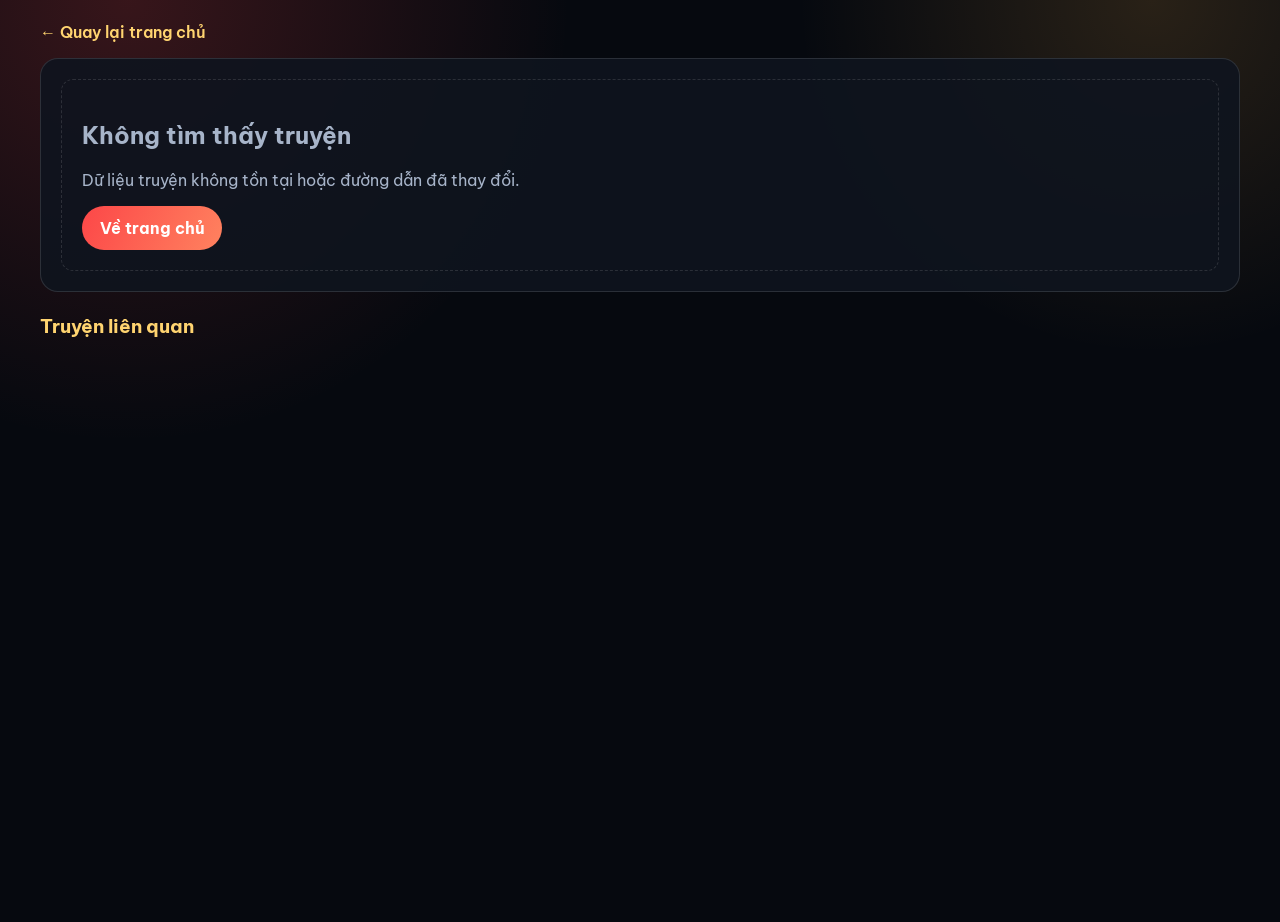
<file: pages/manga-detail.html>
<!DOCTYPE html>
<html lang="en">

<head>
    <meta charset="UTF-8">
    <meta name="viewport" content="width=device-width, initial-scale=1.0">
    <link rel="stylesheet" href="./manga-detail.css">
    <link rel="shortcut icon" href="../assets/logo1.jpg" type="image/x-icon">
    <title>Chi tiết truyện | TRUYENHAY</title>
</head>

<body class="detail-page">
    <main class="detail-shell">
        <a href="../index.html" class="back-link">&larr; Quay lại trang chủ</a>

        <section id="detail-content" class="detail-content"></section>

        <section class="related-section">
            <h2>Truyện liên quan</h2>
            <div id="related-grid" class="related-grid"></div>
        </section>
    </main>

    <script src="../data/manga-data.js"></script>
    <script src="./manga-detail.js"></script>
</body>

</html>
</file>
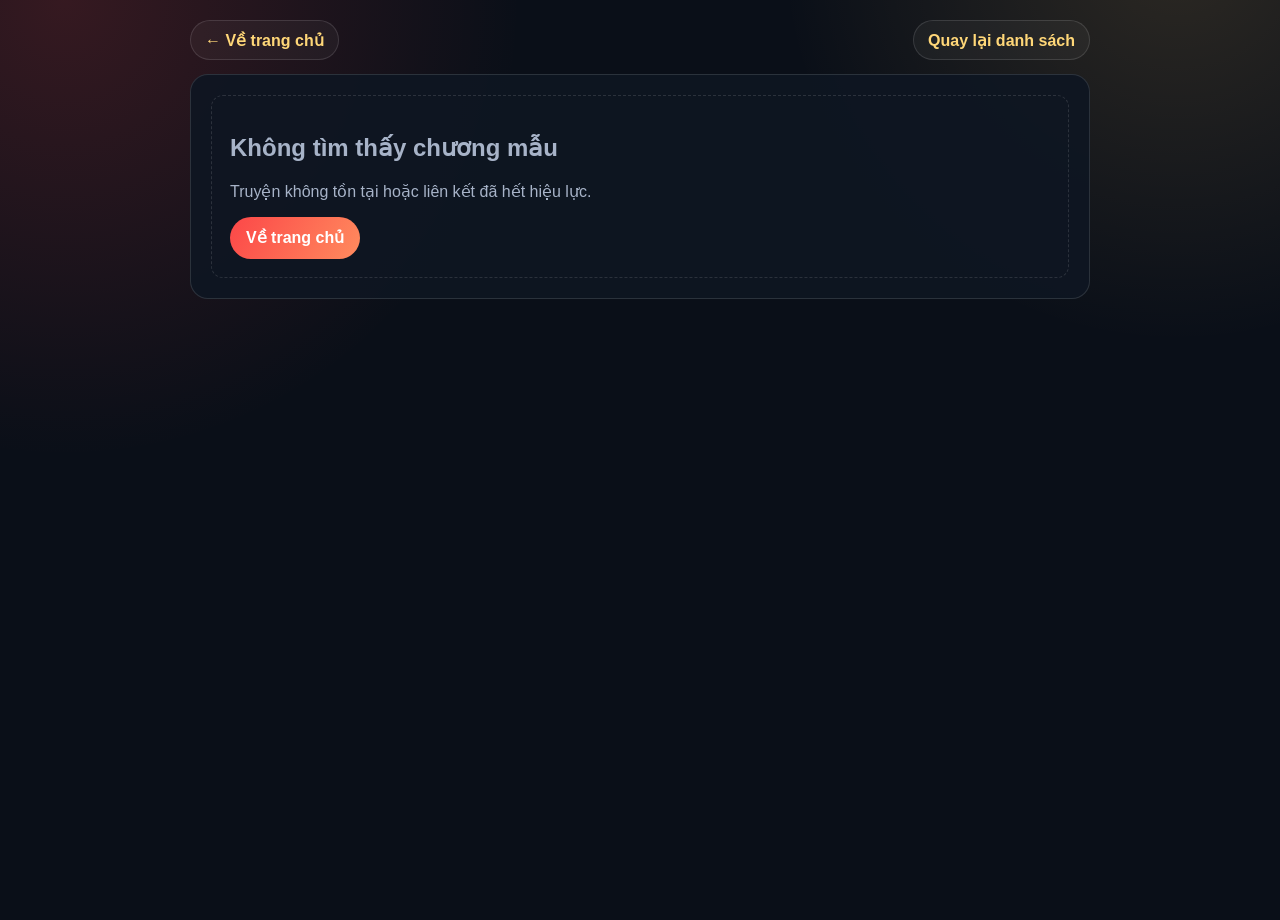
<file: pages/read-chapter.html>
<!DOCTYPE html>
<html lang="vi">

<head>
    <meta charset="UTF-8">
    <meta name="viewport" content="width=device-width, initial-scale=1.0">
    <link rel="stylesheet" href="./read-chapter.css">
    <link rel="shortcut icon" href="../assets/logo1.jpg" type="image/x-icon">
    <title>Đọc chương mẫu | TRUYENHAY</title>
</head>

<body>
    <main class="reader-shell">
        <header class="reader-header">
            <a class="reader-back" href="../index.html">&larr; Về trang chủ</a>
            <a class="reader-back" id="detail-link" href="#">Trang chi tiết</a>
        </header>

        <section id="reader-content" class="reader-content"></section>
    </main>

    <script src="../data/manga-data.js"></script>
    <script src="./read-chapter.js"></script>
</body>

</html>
</file>
<file: pages/manga-detail.css>
@import url('https://fonts.googleapis.com/css2?family=Be+Vietnam+Pro:wght@400;500;600;700;800&display=swap');

:root {
    --bg-main: #06090f;
    --card-bg: rgba(15, 21, 31, 0.9);
    --line: rgba(255, 255, 255, 0.12);
    --text-main: #edf1f8;
    --text-muted: #a7b4c9;
    --accent: #fc4748;
    --accent-soft: #ff825f;
}

* {
    box-sizing: border-box;
}

body {
    margin: 0;
    min-height: 100vh;
    font-family: 'Be Vietnam Pro', sans-serif;
    color: var(--text-main);
    background:
        radial-gradient(circle at 10% 0%, rgba(252, 71, 72, 0.2), transparent 30%),
        radial-gradient(circle at 90% 0%, rgba(255, 179, 71, 0.14), transparent 24%),
        var(--bg-main);
}

.detail-shell {
    width: min(1200px, calc(100% - 24px));
    margin: 22px auto 34px;
}

.back-link {
    display: inline-flex;
    align-items: center;
    gap: 8px;
    color: #ffd470;
    text-decoration: none;
    margin-bottom: 16px;
    font-weight: 600;
}

.back-link:hover {
    text-decoration: underline;
}

.detail-content {
    border: 1px solid var(--line);
    border-radius: 18px;
    background: var(--card-bg);
    padding: 20px;
}

.detail-card {
    display: grid;
    grid-template-columns: minmax(220px, 300px) minmax(0, 1fr);
    gap: 22px;
}

.detail-poster {
    width: 100%;
    max-width: 320px;
    aspect-ratio: 3 / 4;
    object-fit: cover;
    border-radius: 14px;
    border: 1px solid var(--line);
    box-shadow: 0 18px 36px rgba(0, 0, 0, 0.35);
}

.detail-title {
    margin: 0;
    font-size: clamp(1.45rem, 2.2vw, 2.1rem);
}

.detail-summary {
    margin: 12px 0 0;
    color: var(--text-muted);
    line-height: 1.7;
}

.detail-meta {
    margin: 14px 0;
    display: grid;
    grid-template-columns: repeat(2, minmax(0, 1fr));
    gap: 10px;
}

.detail-meta-item {
    border: 1px solid var(--line);
    border-radius: 10px;
    background: rgba(255, 255, 255, 0.03);
    padding: 10px 12px;
}

.detail-meta-label {
    display: block;
    font-size: 0.78rem;
    color: #9fb0ca;
    margin-bottom: 2px;
}

.detail-meta-value {
    font-weight: 600;
}

.genre-list {
    display: flex;
    flex-wrap: wrap;
    gap: 8px;
    margin-top: 12px;
}

.genre-item {
    padding: 6px 11px;
    border-radius: 999px;
    border: 1px solid rgba(252, 71, 72, 0.45);
    background: rgba(252, 71, 72, 0.16);
    font-size: 0.8rem;
    font-weight: 600;
}

.detail-actions {
    margin-top: 18px;
    display: flex;
    gap: 10px;
    flex-wrap: wrap;
}

.detail-btn {
    display: inline-flex;
    align-items: center;
    justify-content: center;
    min-height: 44px;
    min-width: 140px;
    border-radius: 999px;
    text-decoration: none;
    font-weight: 700;
    border: 1px solid var(--line);
    color: var(--text-main);
    background: rgba(255, 255, 255, 0.04);
}

.detail-btn.primary {
    border: none;
    color: #fff;
    background: linear-gradient(115deg, var(--accent), var(--accent-soft));
}

.related-section {
    margin-top: 22px;
}

.related-section h2 {
    margin: 0 0 12px;
    font-size: 1.2rem;
    color: #ffd470;
}

.related-grid {
    display: grid;
    grid-template-columns: repeat(auto-fill, minmax(170px, 1fr));
    gap: 14px;
}

.related-card {
    display: block;
    text-decoration: none;
    color: inherit;
    border: 1px solid var(--line);
    border-radius: 12px;
    overflow: hidden;
    background: rgba(13, 18, 27, 0.9);
    transition: transform 0.2s ease, box-shadow 0.2s ease;
}

.related-card:hover {
    transform: translateY(-3px);
    box-shadow: 0 12px 24px rgba(0, 0, 0, 0.28);
}

.related-thumb {
    width: 100%;
    aspect-ratio: 3 / 4;
    object-fit: cover;
}

.related-info {
    padding: 10px;
}

.related-title {
    margin: 0;
    font-size: 0.86rem;
    line-height: 1.4;
}

.related-chapter {
    margin-top: 4px;
    font-size: 0.78rem;
    color: var(--text-muted);
}

.not-found {
    border: 1px dashed var(--line);
    border-radius: 12px;
    padding: 20px;
    color: var(--text-muted);
}

@media (max-width: 900px) {
    .detail-card {
        grid-template-columns: 1fr;
    }

    .detail-poster {
        max-width: 260px;
    }
}

@media (max-width: 640px) {
    .detail-meta {
        grid-template-columns: 1fr;
    }
}
</file>
<file: pages/read-chapter.css>
:root {
    --reader-bg: #0a0f18;
    --reader-surface: rgba(15, 22, 34, 0.92);
    --reader-line: rgba(255, 255, 255, 0.12);
    --reader-main: #ecf1f9;
    --reader-muted: #a7b3c8;
    --reader-accent: #fc4748;
    --reader-accent-soft: #ff8b5e;
}

* {
    box-sizing: border-box;
}

body {
    margin: 0;
    min-height: 100vh;
    font-family: "Be Vietnam Pro", sans-serif;
    color: var(--reader-main);
    background:
        radial-gradient(circle at 5% 0%, rgba(252, 71, 72, 0.18), transparent 30%),
        radial-gradient(circle at 92% -6%, rgba(255, 198, 103, 0.14), transparent 26%),
        var(--reader-bg);
}

.reader-shell {
    width: min(900px, calc(100% - 24px));
    margin: 20px auto 36px;
}

.reader-header {
    display: flex;
    justify-content: space-between;
    gap: 12px;
    margin-bottom: 14px;
}

.reader-back {
    display: inline-flex;
    align-items: center;
    min-height: 40px;
    padding: 0 14px;
    text-decoration: none;
    color: #ffd778;
    border: 1px solid var(--reader-line);
    border-radius: 999px;
    background: rgba(255, 255, 255, 0.04);
    font-weight: 600;
}

.reader-back:hover {
    background: rgba(255, 255, 255, 0.12);
}

.reader-content {
    border: 1px solid var(--reader-line);
    border-radius: 18px;
    background: var(--reader-surface);
    padding: 20px;
}

.reader-badge {
    display: inline-flex;
    align-items: center;
    min-height: 30px;
    padding: 0 12px;
    border-radius: 999px;
    color: #fff;
    background: linear-gradient(120deg, var(--reader-accent), var(--reader-accent-soft));
    font-size: 0.8rem;
    font-weight: 700;
}

.reader-title {
    margin: 12px 0 6px;
    font-size: clamp(1.3rem, 2.1vw, 2rem);
}

.reader-chapter {
    margin: 0;
    color: #ffd778;
    font-size: 1rem;
}

.reader-meta {
    margin: 14px 0 18px;
    color: var(--reader-muted);
    font-size: 0.92rem;
}

.reader-description {
    margin: 0 0 18px;
    color: #ced8e8;
    line-height: 1.75;
}

.reader-body {
    display: grid;
    gap: 14px;
}

.reader-body p {
    margin: 0;
    line-height: 1.9;
    font-size: 1.02rem;
    color: #e8edf7;
    text-align: justify;
}

.reader-note {
    margin-top: 18px;
    color: var(--reader-muted);
    font-size: 0.88rem;
}

.reader-actions {
    margin-top: 22px;
    display: flex;
    flex-wrap: wrap;
    gap: 10px;
}

.reader-btn {
    display: inline-flex;
    align-items: center;
    justify-content: center;
    min-height: 42px;
    padding: 0 16px;
    border-radius: 999px;
    text-decoration: none;
    color: var(--reader-main);
    border: 1px solid var(--reader-line);
    background: rgba(255, 255, 255, 0.05);
    font-weight: 700;
}

.reader-btn.primary {
    border: none;
    color: #fff;
    background: linear-gradient(120deg, var(--reader-accent), var(--reader-accent-soft));
}

.not-found {
    border: 1px dashed var(--reader-line);
    border-radius: 12px;
    padding: 18px;
    color: var(--reader-muted);
}

@media (max-width: 640px) {
    .reader-header {
        flex-direction: column;
    }

    .reader-back {
        width: 100%;
        justify-content: center;
    }

    .reader-content {
        padding: 16px;
    }

    .reader-body p {
        font-size: 0.98rem;
    }
}
</file>
